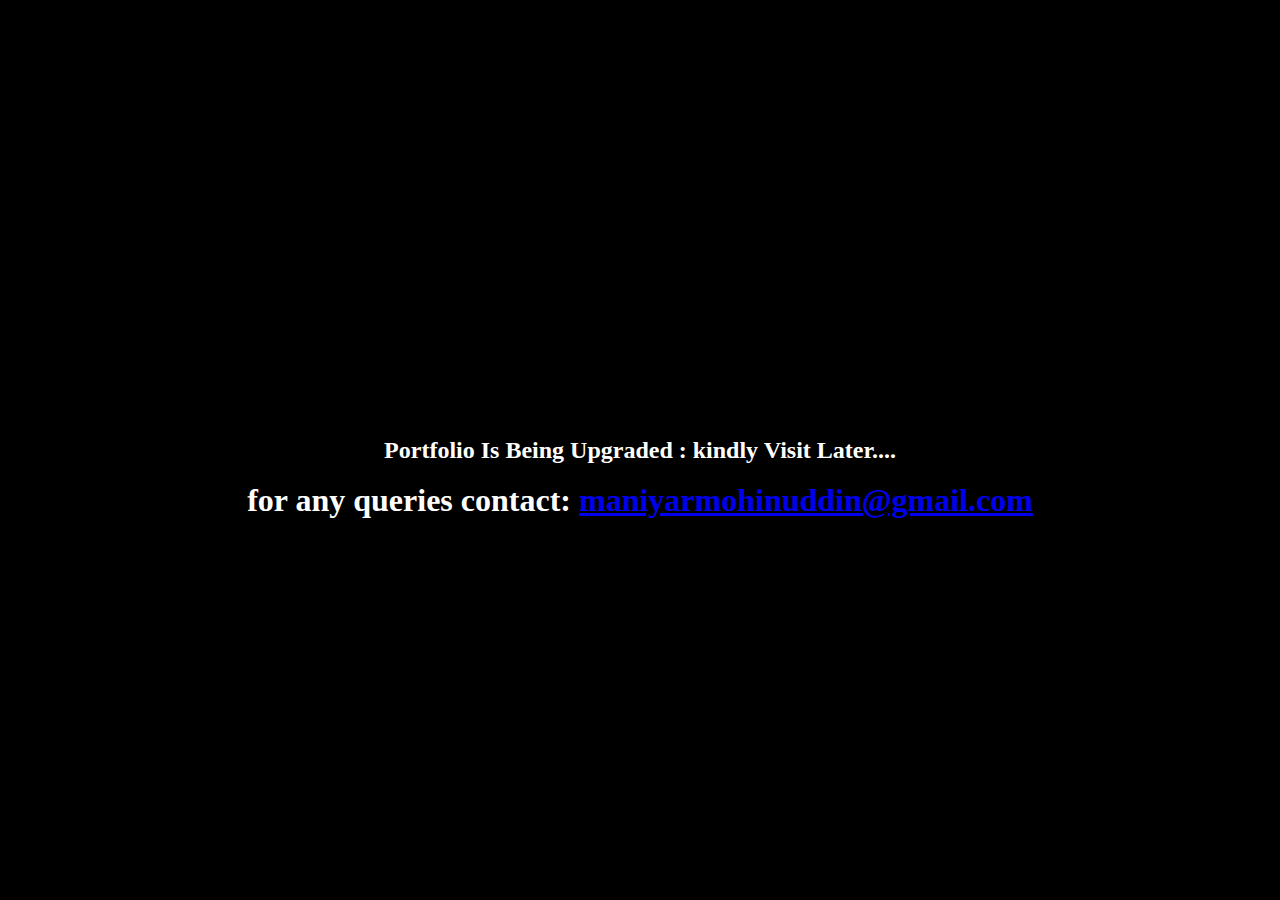
<file: index.html>
<html>
	<style>
		h2 {
    left: 0;
    line-height: 200px;
    margin-top: -100px;
    position: absolute;
    text-align: center;
    top: 50%;
    width: 100%;
	color: white;
		}
		h1 {
    left: 0;
    line-height: 300px;
    margin-top: -100px;
    position: absolute;
    text-align: center;
    top: 50%;
    width: 100%;
	color: white;
}





	</style>
	<body bgcolor="black">

		
		<h2 style="text-align: center;">Portfolio Is Being Upgraded : kindly Visit Later....</h2>
		<h1 style="text-align: center;">for any queries contact: <a href="mailto:maniyarmohinuddin@gmail.com">maniyarmohinuddin@gmail.com</a></h1>
	</body>
</html>
</file>
